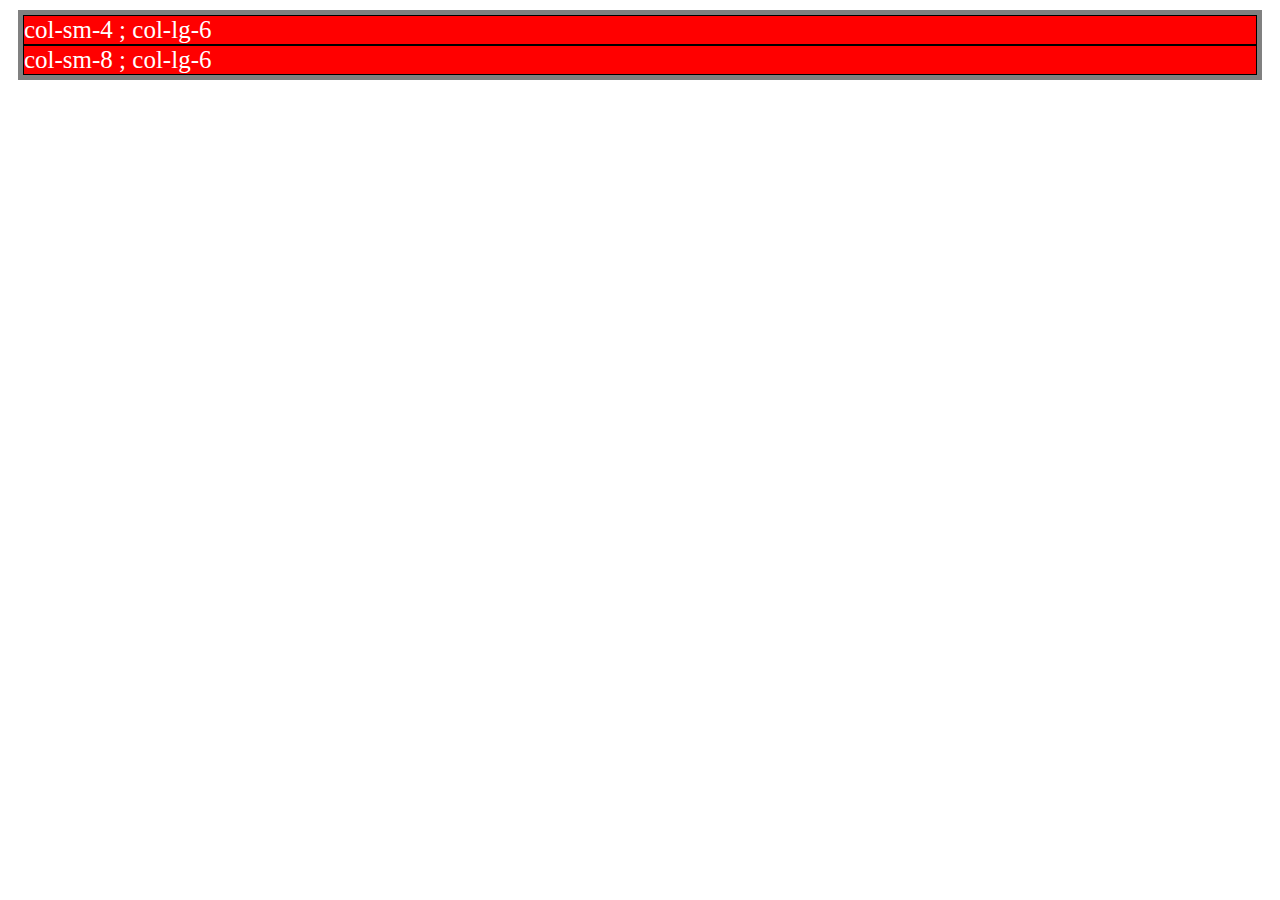
<file: bootstrap-portfolio/breakpoints/index.html>
<!DOCTYPE html>
<html lang="en">
<head>
    <meta charset="UTF-8">
    <meta http-equiv="X-UA-Compatible" content="IE=edge">
    <meta name="viewport" content="width=device-width, initial-scale=1.0">
    <link href="https://cdn.jsdelivr.net/npm/bootstrap@5.3.0-alpha1/dist/css/bootstrap.min.css" rel="stylesheet" integrity="sha384-GLhlTQ8iRABdZLl6O3oVMWSktQOp6b7In1Zl3/Jr59b6EGGoI1aFkw7cmDA6j6gD" crossorigin="anonymous">
    <script src="https://cdn.jsdelivr.net/npm/bootstrap@5.3.0-alpha1/dist/js/bootstrap.bundle.min.js" integrity="sha384-w76AqPfDkMBDXo30jS1Sgez6pr3x5MlQ1ZAGC+nuZB+EYdgRZgiwxhTBTkF7CXvN" crossorigin="anonymous"></script>
    <link rel="stylesheet" href="style.css">
    <title>Document</title>
</head>
<body>
    <div class="container text-center">
        <div class="row">
            <div class="col-sm-4 col-lg-6 columna">
                col-sm-4 ; col-lg-6
            </div>
            <div class="col-sm-8 col-lg-6 columna">
                col-sm-8 ; col-lg-6
            </div>
        </div>
    </div>
</body>
</html>
</file>
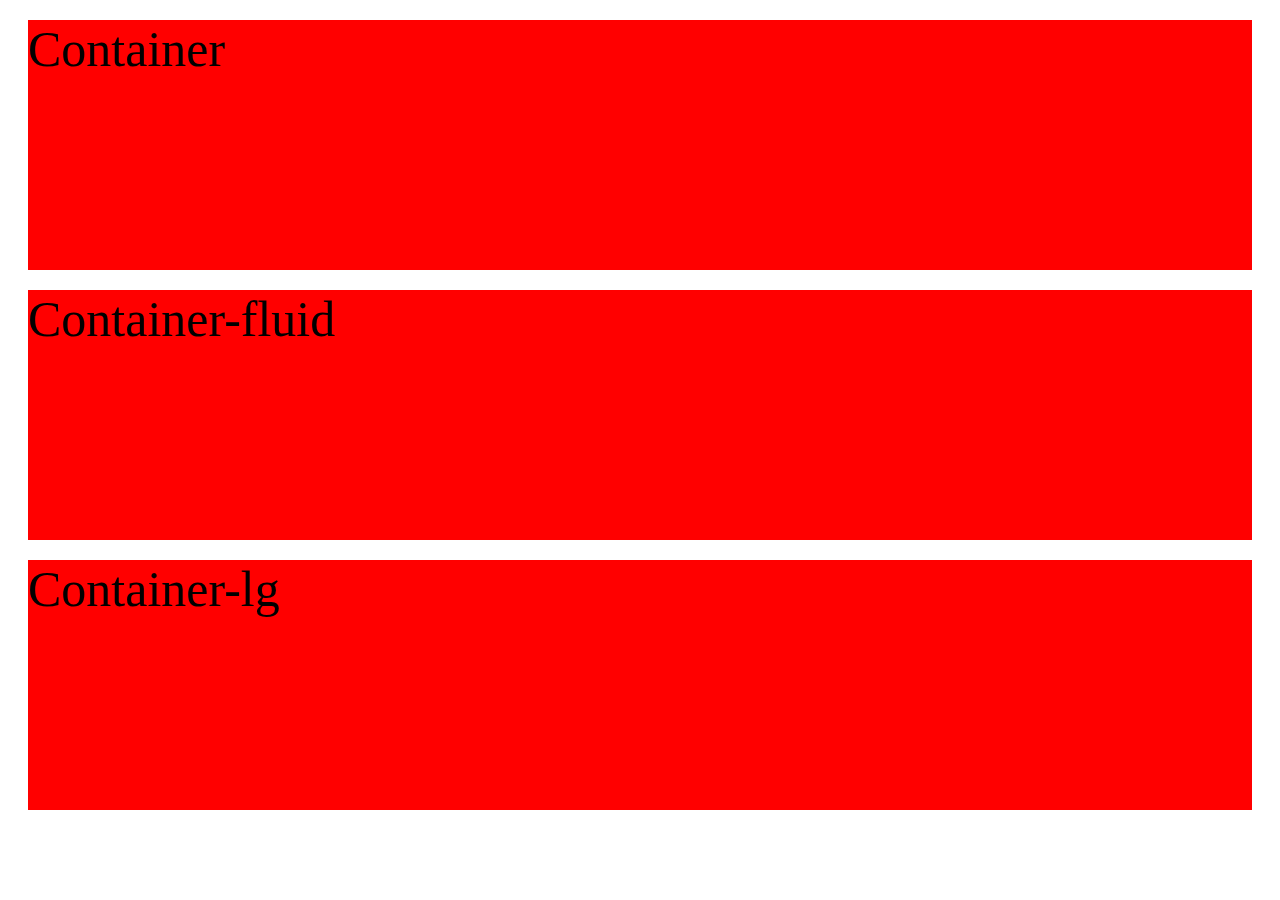
<file: bootstrap-portfolio/container-styles/index.html>
<!DOCTYPE html>
<html lang="en">
<head>
    <meta charset="UTF-8">
    <meta http-equiv="X-UA-Compatible" content="IE=edge">
    <meta name="viewport" content="width=device-width, initial-scale=1.0">
    <link href="https://cdn.jsdelivr.net/npm/bootstrap@5.3.0-alpha1/dist/css/bootstrap.min.css" rel="stylesheet" integrity="sha384-GLhlTQ8iRABdZLl6O3oVMWSktQOp6b7In1Zl3/Jr59b6EGGoI1aFkw7cmDA6j6gD" crossorigin="anonymous">
    <script src="https://cdn.jsdelivr.net/npm/bootstrap@5.3.0-alpha1/dist/js/bootstrap.bundle.min.js" integrity="sha384-w76AqPfDkMBDXo30jS1Sgez6pr3x5MlQ1ZAGC+nuZB+EYdgRZgiwxhTBTkF7CXvN" crossorigin="anonymous"></script>
    <link rel="stylesheet" href="style.css">
    <title>Container</title>
</head>
<body>
    <div class="container">
        Container
    </div> 
    <div class="container-fluid">
        Container-fluid
    </div> 
    <div class="container-lg">
        Container-lg
    </div>  
</body>
</html>
</file>
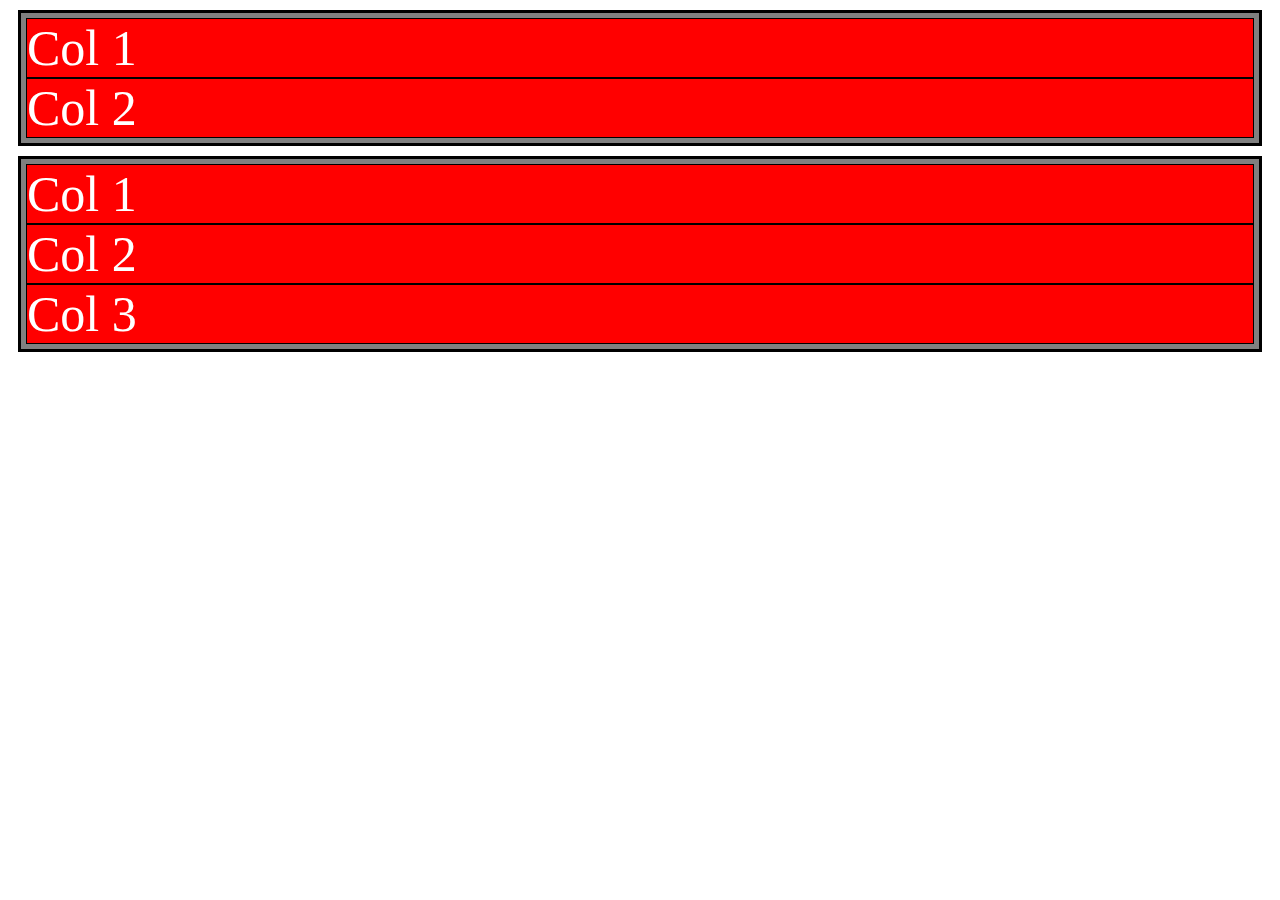
<file: bootstrap-portfolio/grid-styles/index.html>
<!DOCTYPE html>
<html lang="en">
<head>
    <meta charset="UTF-8">
    <meta http-equiv="X-UA-Compatible" content="IE=edge">
    <meta name="viewport" content="width=device-width, initial-scale=1.0">
    <link href="https://cdn.jsdelivr.net/npm/bootstrap@5.3.0-alpha1/dist/css/bootstrap.min.css" rel="stylesheet" integrity="sha384-GLhlTQ8iRABdZLl6O3oVMWSktQOp6b7In1Zl3/Jr59b6EGGoI1aFkw7cmDA6j6gD" crossorigin="anonymous">
    <script src="https://cdn.jsdelivr.net/npm/bootstrap@5.3.0-alpha1/dist/js/bootstrap.bundle.min.js" integrity="sha384-w76AqPfDkMBDXo30jS1Sgez6pr3x5MlQ1ZAGC+nuZB+EYdgRZgiwxhTBTkF7CXvN" crossorigin="anonymous"></script>
    <link rel="stylesheet" href="style.css">
    <title>Grid</title>
</head>
<body>
    <div class="container text-center">
        <div class="row">
            <div class="col">
                Col 1
            </div>
            <div class="col">
                Col 2
            </div>
        </div>
        <div class="row">
            <div class="col">
                Col 1
            </div>
            <div class="col">
                Col 2
            </div>
            <div class="col">
                Col 3
            </div>
        </div>
    </div>
</body>
</html>
</file>
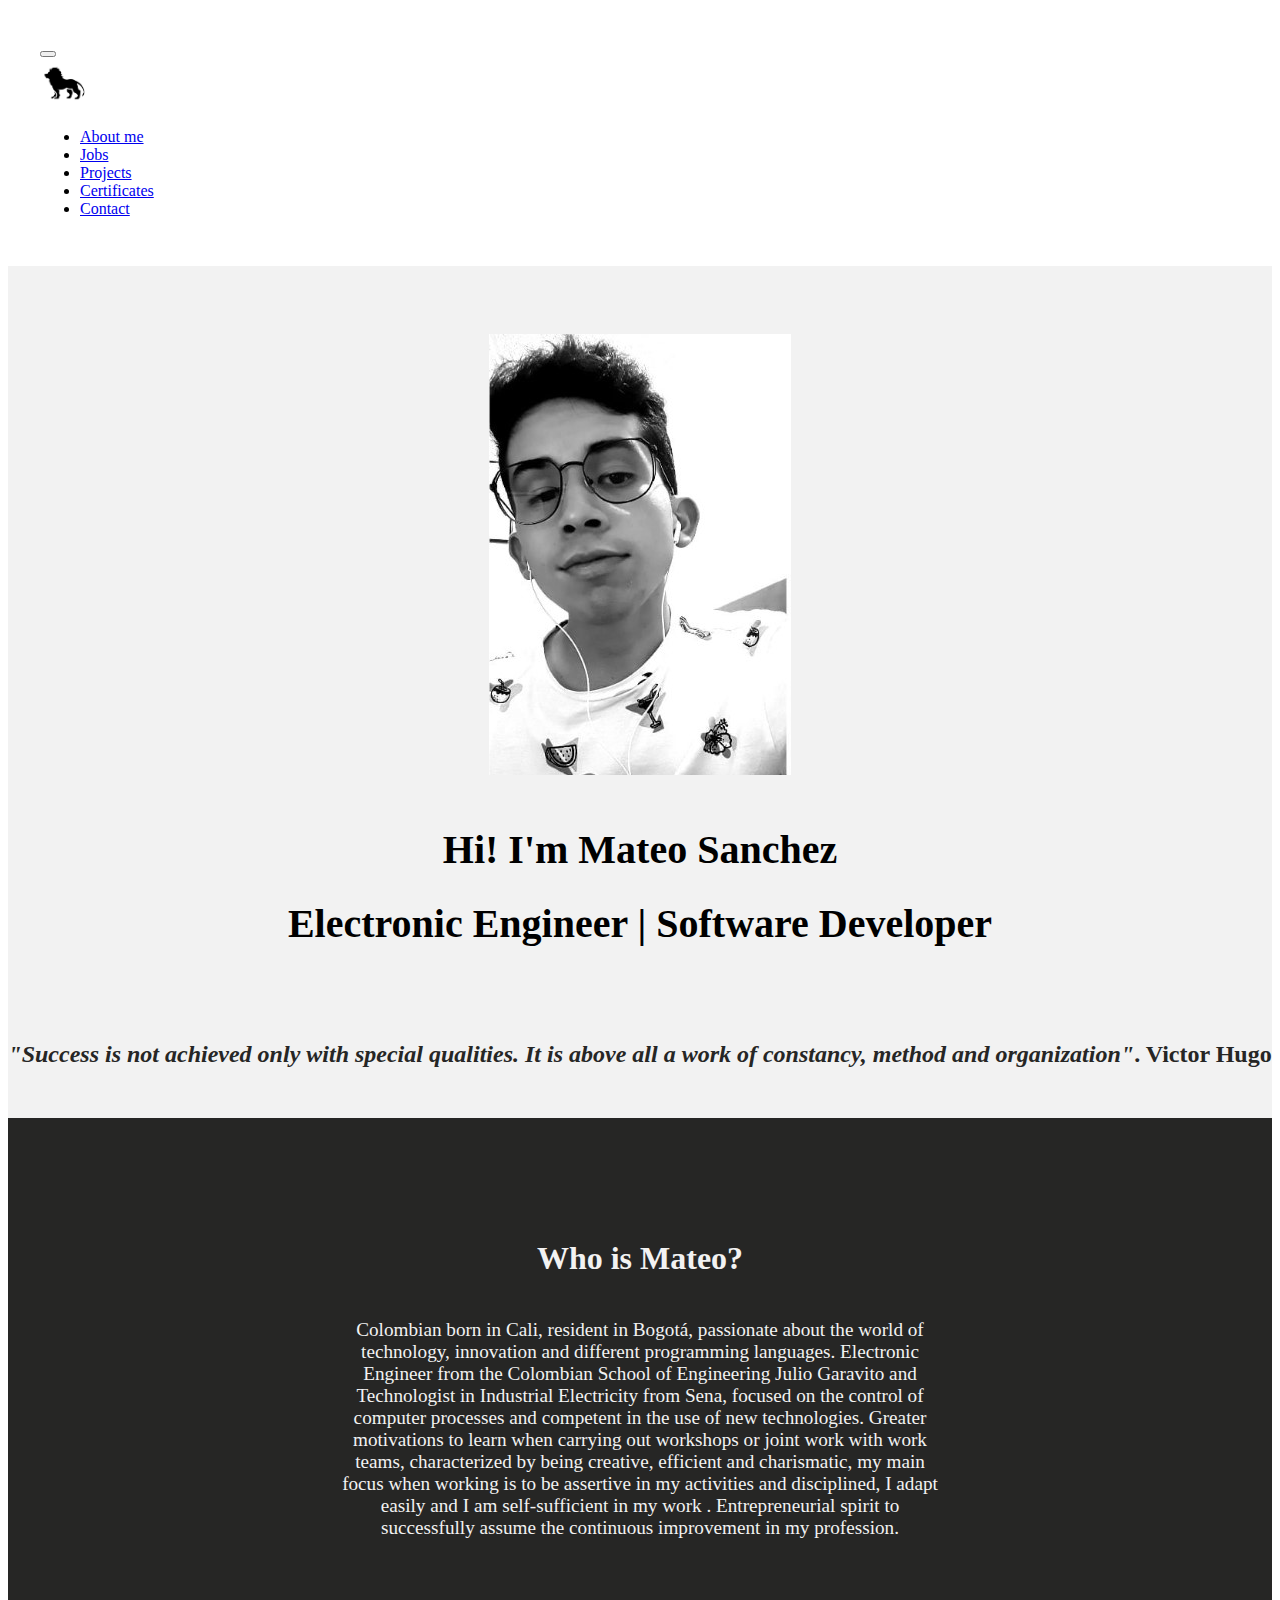
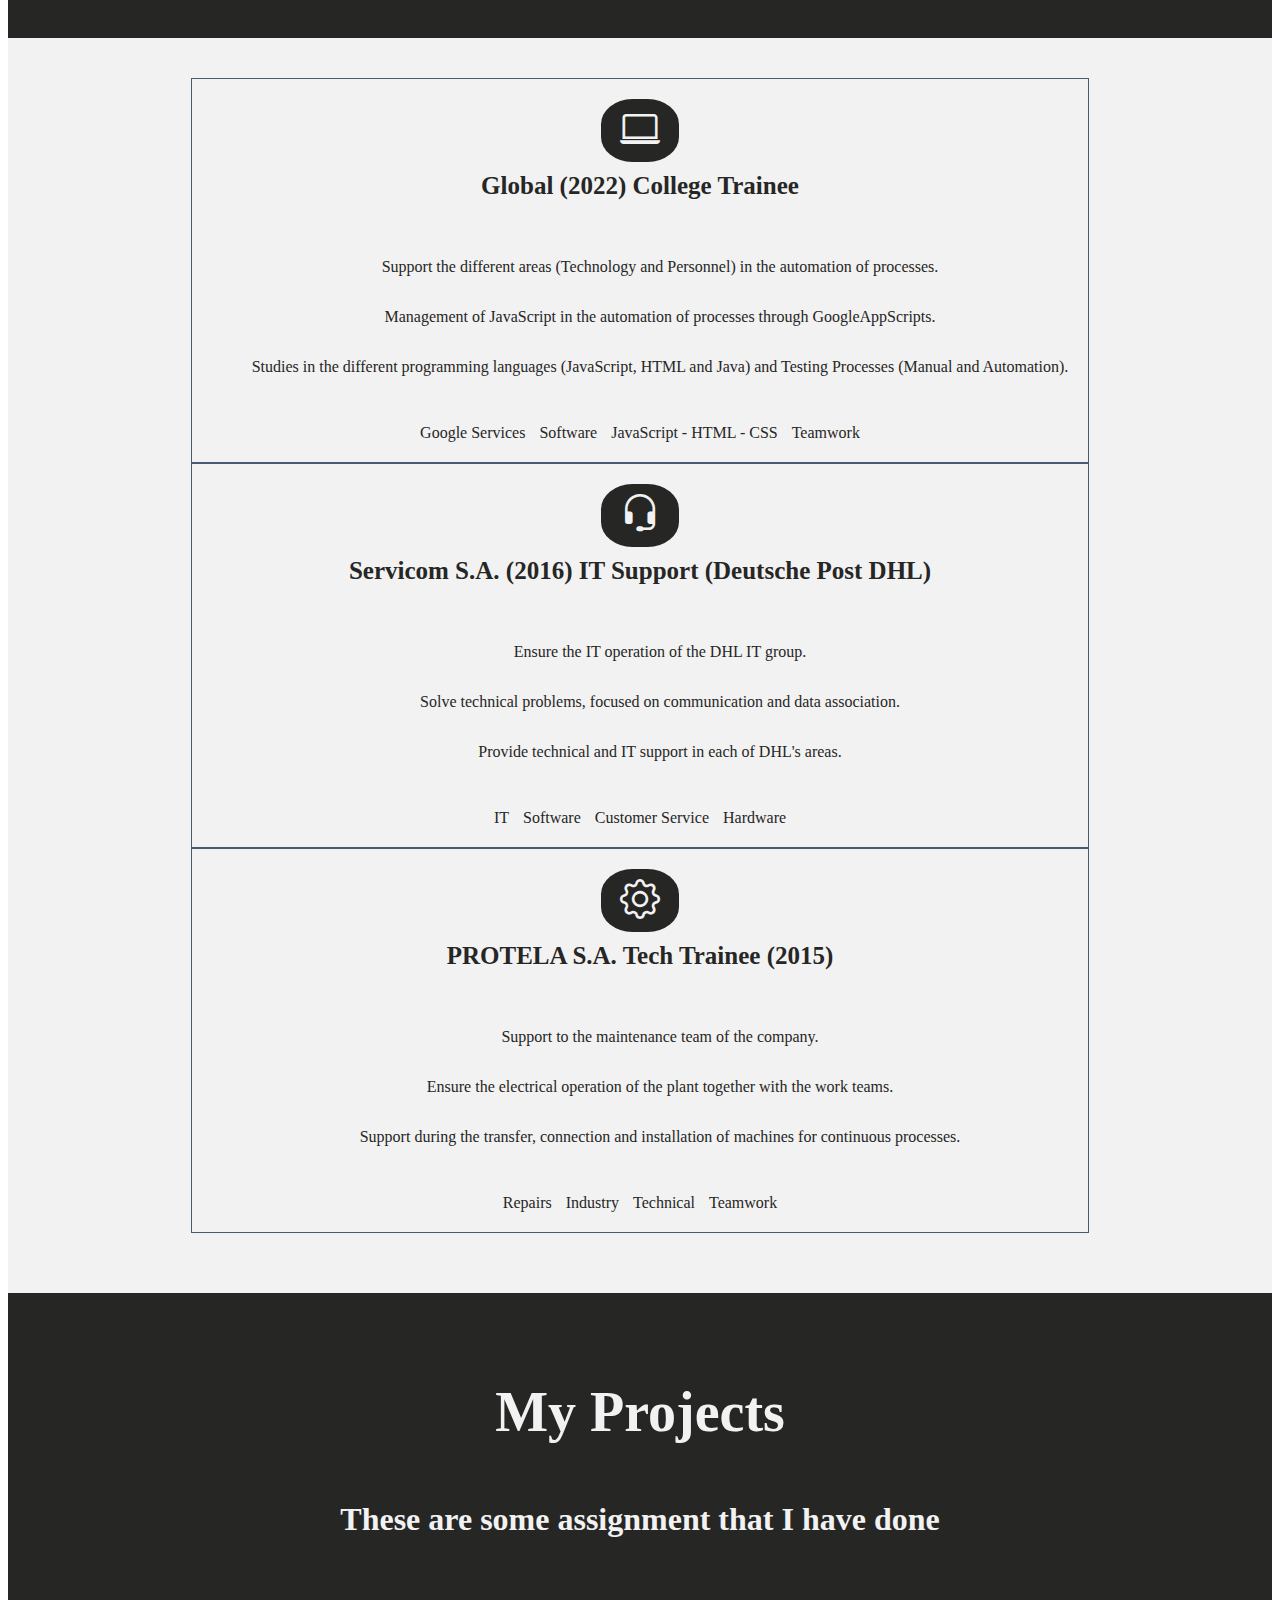
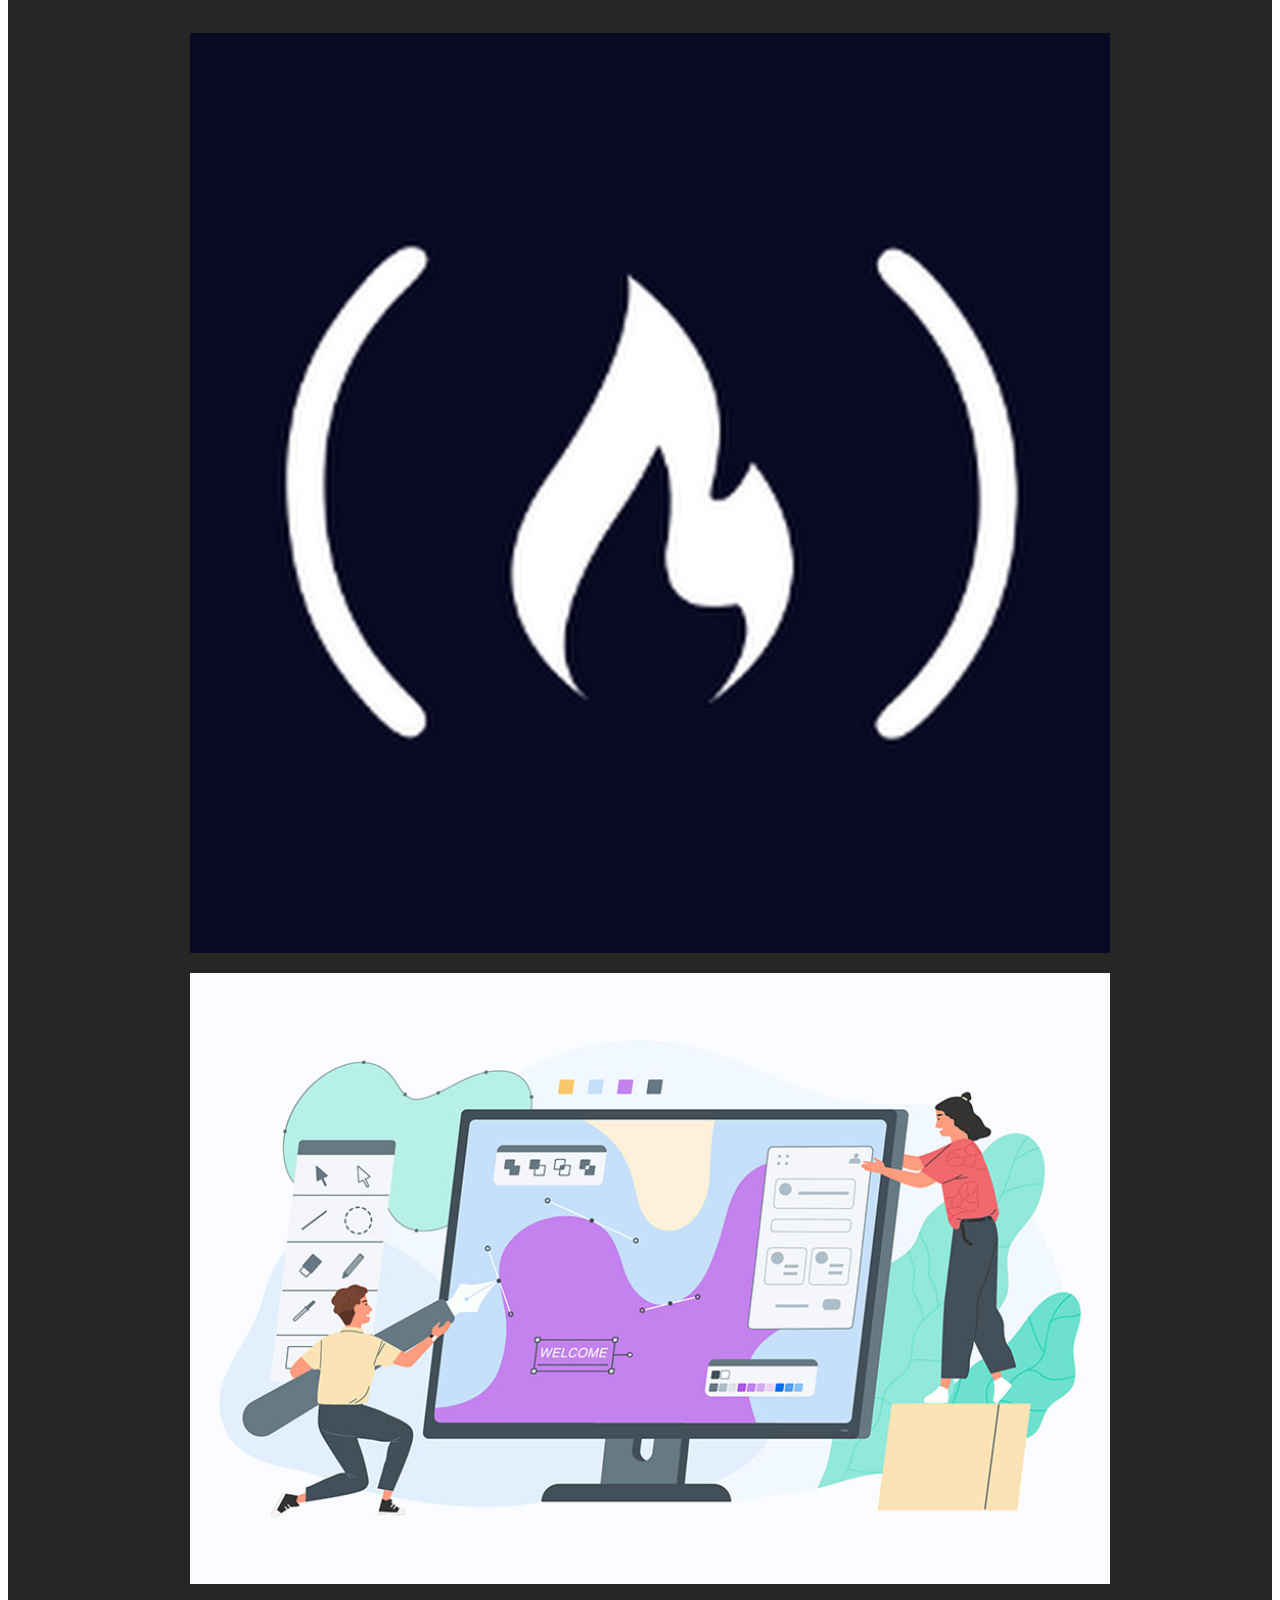
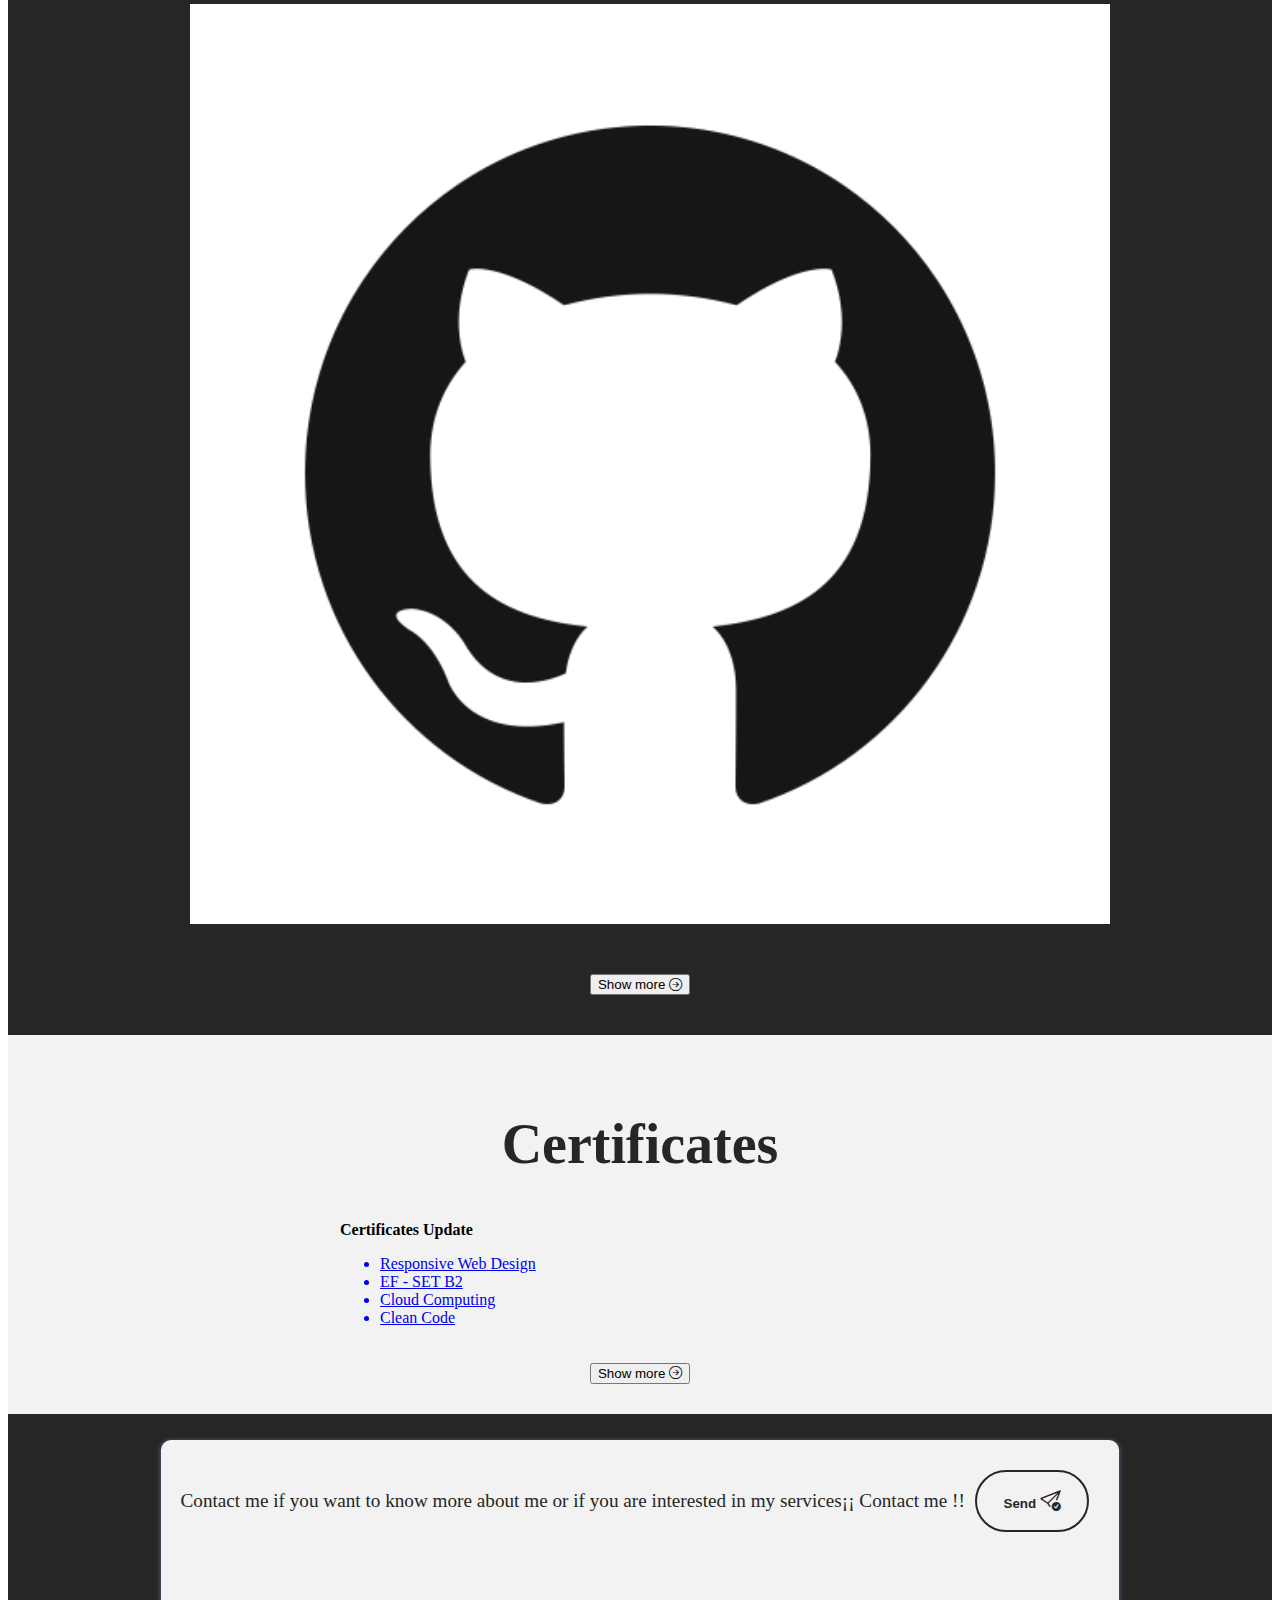
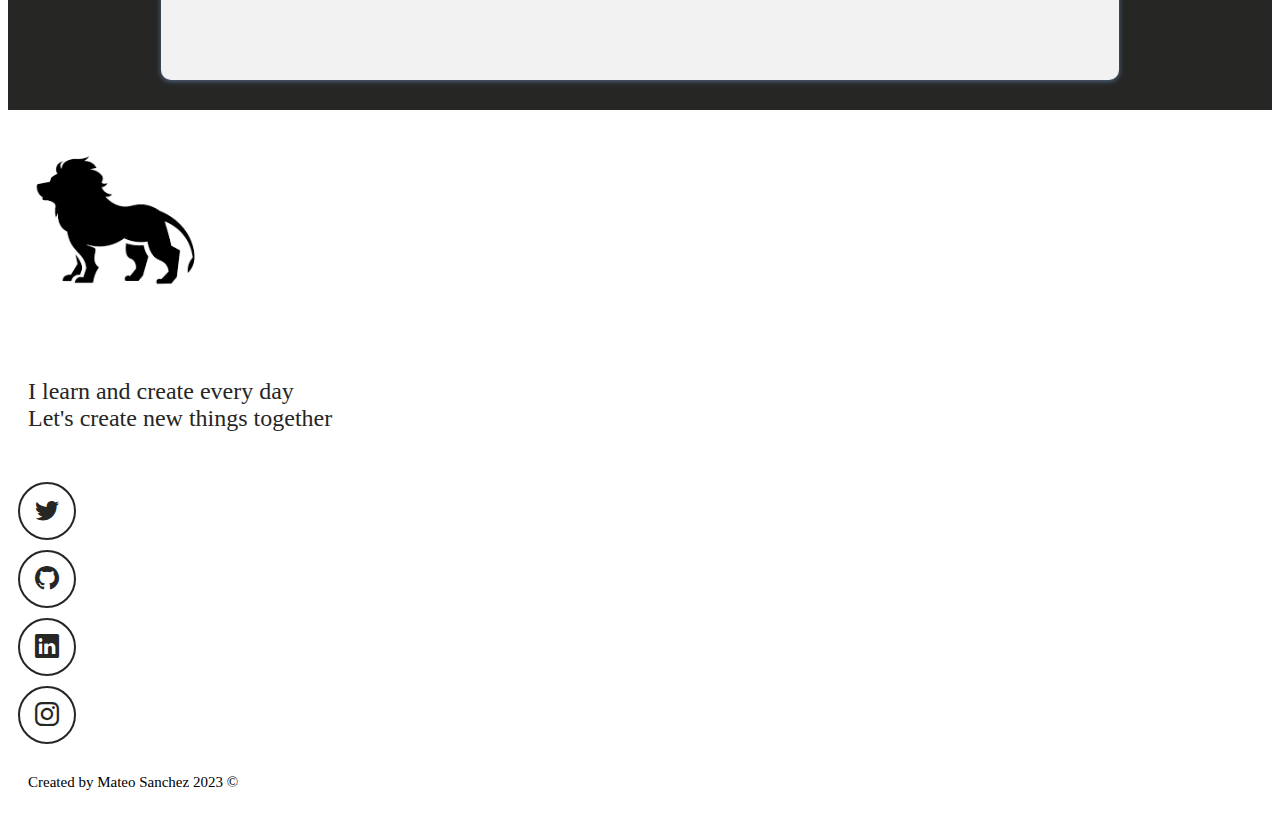
<file: bootstrap-portfolio/portfolio/index.html>
<!DOCTYPE html>
<html lang="en">
<head>
    <meta charset="UTF-8">
    <meta name="author" content="Mateo Sanchez Cruz">
    <meta name="description" content="website portfolio Mateo">
    <meta name="keywords" content="HTML, CSS, JavaScript, React, Bootstrap">
    <meta name="viewport" content="width=device-width, initial-scale=1.0">
    <meta http-equiv="X-UA-Compatible" content="IE=edge">    
    <link href="https://cdn.jsdelivr.net/npm/bootstrap@5.3.0-alpha1/dist/css/bootstrap.min.css" rel="stylesheet" integrity="sha384-GLhlTQ8iRABdZLl6O3oVMWSktQOp6b7In1Zl3/Jr59b6EGGoI1aFkw7cmDA6j6gD" crossorigin="anonymous">
    <link rel="stylesheet" href="https://cdn.jsdelivr.net/npm/bootstrap-icons@1.10.3/font/bootstrap-icons.css">
    <link rel="stylesheet" href="style.css">
    <title>Profile Mateo Sanchez</title>
    <link rel="icon" type="image/x-icon" href="images/lion-icon.png">
</head>
<body>
    <nav class="navbar navbar-expand-md navbar-light">
        <div class="container-fluid">
          <button class="navbar-toggler" type="button" data-bs-toggle="collapse" data-bs-target="#navbar-toggler" aria-controls="navbarTogglerDemo01" aria-expanded="false" aria-label="Toggle navigation">
            <span class="navbar-toggler-icon"></span>
          </button>
          <div class="collapse navbar-collapse" id="navbar-toggler">
            <a class="navbar-brand" href="#">
                <img src="images/lion-icon.png" width="50" alt="logo">
            </a>
            <ul class="navbar-nav d-flex justify-content-center align-items-center">
              <li class="nav-item">
                <a class="nav-link active" aria-current="page" href="#about-me">About me</a>
              </li>
              <li class="nav-item">
                <a class="nav-link" href="#skill">Jobs</a>
              </li>
              <li class="nav-item">
                <a class="nav-link" href="#projects">Projects</a>
              </li>
              <li class="nav-item">
                <a class="nav-link" href="#certificate">Certificates</a>
              </li>
              <li class="nav-item">
                <a class="nav-link" href="#contact">Contact</a>
              </li>
            </ul>
          </div>
        </div>
    </nav>
    <section class="hero align-items-stretch"> 
        <div class="hero-principal d-flex flex-column justify-content-center align-items-center">
            <img class="hero-image" src="images/photo.jpg" alt="photo">
            <h1>Hi! I'm Mateo Sanchez</h1>
            <h1>Electronic Engineer | Software Developer</h1>
        </div>
        <div class="hero-add">
            <h2><em>"Success is not achieved only with special qualities. It is above all a work of constancy, method and organization"</em>. Victor Hugo</h2>
        </div>
    </section>
    <section id="about-me" class="about-me dark-section">
        <div class="container-me">
            <h2 class="section-title">Who is Mateo?</h2>
            <p class="section-text">Colombian born in Cali, resident in Bogotá, passionate about the world of technology, innovation and different programming languages. Electronic Engineer from the Colombian School of Engineering Julio Garavito and Technologist in Industrial Electricity from Sena, focused on the control of computer processes and competent in the use of new technologies.
                Greater motivations to learn when carrying out workshops or joint work with work teams, characterized by being creative, efficient and charismatic, my main focus when working is to be assertive in my activities and disciplined, I adapt easily and I am self-sufficient in my work .
                Entrepreneurial spirit to successfully assume the continuous improvement in my profession.</p>
        </div>
    </section>
    <section id="skill" class="skill light-section">
        <div class="container text-center">
            <div class="row">
                <div class="column col-12 col-md-4">
                    <i class="bi bi-laptop"></i>
                    <p class="skill-tittle">Global (2022) College Trainee</p>
                    <p>
                        <ul>Support the different areas (Technology and Personnel) in the automation of processes.</ul>
                        <ul>Management of JavaScript in the automation of processes through GoogleAppScripts.</ul>
                        <ul>Studies in the different programming languages (JavaScript, HTML and Java) and Testing Processes (Manual and Automation).</ul>
                    </p>
                    <div class="badged-container">
                        <span class="badge text-bg-success">Google Services</span>
                        <span class="badge text-bg-success">Software</span>
                        <span class="badge text-bg-success">JavaScript - HTML - CSS</span>
                        <span class="badge text-bg-success">Teamwork</span>
                    </div>
                </div>
                <div class="column col-12 col-md-4">
                    <i class="bi bi-headset"></i>
                    <p class="skill-tittle">Servicom S.A. (2016) IT Support (Deutsche Post DHL)</p>
                    <p>
                        <ul>Ensure the IT operation of the DHL IT group.</ul>
                        <ul>Solve technical problems, focused on communication and data association.</ul>
                        <ul>Provide technical and IT support in each of DHL's areas.</ul>
                    </p>
                    <div class="badged-container">
                        <span class="badge text-bg-success">IT</span>
                        <span class="badge text-bg-success">Software</span>
                        <span class="badge text-bg-success">Customer Service</span>
                        <span class="badge text-bg-success">Hardware</span>
                    </div>
                </div>
                <div class="column col-12 col-md-4">
                    <i class="bi bi-gear"></i>
                    <p class="skill-tittle">PROTELA S.A. Tech Trainee (2015)</p>
                    <p>                         
                        <ul>Support to the maintenance team of the company.</ul>
                        <ul>Ensure the electrical operation of the plant together with the work teams.</ul>
                        <ul>Support during the transfer, connection and installation of machines for continuous processes.</ul>                        
                    </p>
                    <div class="badged-container">
                        <span class="badge text-bg-success">Repairs</span>
                        <span class="badge text-bg-success">Industry</span>
                        <span class="badge text-bg-success">Technical </span>
                        <span class="badge text-bg-success">Teamwork</span>
                    </div>
                </div>
            </div>
        </div>
    </section>
    <section id="projects" class="projects light-section d-flex flex-column">
        <h2 class="projects-title">My Projects</h2>
        <h3 class="title-description">These are some assignment that I have done</h3>
        <div class="container text-center projects-container">
            <div class="row">
                <div class="col-12 col-md-6 col-lg-4">
                    <div class="project">
                        <img src="images/freeCodeCamp.jpg" alt="proyecto-1">
                        <div class="overlay">
                            <p>Web Design Certification</p>
                            <div class="icons-container">
                                <a href="https://github.com/Maatew/Web-Design" target="_blank" rel="noopener noreferrer">
                                    <i class="bi bi-github"></i>
                                </a>
                                <a href="" target="_blank" rel="noopener noreferrer">
                                    <i class="bi bi-laptop"></i>
                                </a>                                
                            </div>
                        </div>
                    </div>
                </div>
                <div class="col-12 col-md-6 col-lg-4">
                    <div class="project">
                        <img src="images/webdesign.jpg" alt="proyecto-1">
                        <div class="overlay">
                            <p>Basic Web Design</p>
                            <div class="icons-container">
                                <a href="https://github.com/Maatew/Basic-Web-Design" target="_blank" rel="noopener noreferrer">
                                    <i class="bi bi-github"></i>
                                </a>
                                <a href="" target="_blank" rel="noopener noreferrer">
                                    <i class="bi bi-laptop"></i>
                                </a>                                
                            </div>
                        </div>
                    </div>
                </div>
                <div class="col-12 col-md-6 col-lg-4">
                    <div class="project">
                        <img src="images/GitHub.png" alt="proyecto-1">
                        <div class="overlay">
                            <p>GitHub Profile</p>
                            <div class="icons-container">
                                <a href="https://github.com/Maatew/Maatew" target="_blank" rel="noopener noreferrer">
                                    <i class="bi bi-github"></i>
                                </a>
                                <a href="https://github.com/" target="_blank" rel="noopener noreferrer">
                                    <i class="bi bi-laptop"></i>
                                </a>                                
                            </div>
                        </div>
                    </div>
                </div>             
            </div>
        </div>
        <a href="https://github.com/Maatew" target="_blank" rel="noopener noreferrer">
            <button type="button" class="btn btn-light">Show more <i class="bi bi-arrow-right-circle"></i></button>
        </a>        
    </section>
    <section id="certificate" class="certificate justify-content-start">
        <h2 class="certificate-title">Certificates</h2>
        <div class="card">
            <div class="card-header">
              Certificates Update
            </div>
            <ul class="list-group list-group-flush">
                <a href="https://www.freecodecamp.org/certification/fccb2f05741-3d38-46fc-9f68-733603997ece/responsive-web-design" target="_blank" rel="noopener noreferrer">
                    <li class="list-group-item">Responsive Web Design</li>
                </a>   
                <a href="https://www.efset.org/cert/ktNan4" target="_blank" rel="noopener noreferrer">
                    <li class="list-group-item">EF - SET B2</li>
                </a> 
                <a href="https://drive.google.com/file/d/1SLDqpKv9YYkdyzRj4UJ2GtVjIPVycxZ3/view" target="_blank" rel="noopener noreferrer">
                    <li class="list-group-item">Cloud Computing</li>
                </a>  
                <a href="https://drive.google.com/file/d/1pDcX75lm11ibc71Lqu38PkjjRn6bG_11/view" target="_blank" rel="noopener noreferrer">
                    <li class="list-group-item">Clean Code</li>
                </a> 
                         
            </ul>
        </div>
        <a href="https://github.com/" target="_blank" rel="noopener noreferrer">
            <button type="button" class="btn btn-dark">Show more <i class="bi bi-arrow-right-circle"></i></button>
        </a>  
    </section>
    <section id="contact" class="contact" >
        <div class="container text-center rectangle d-flex justify-content-evenly">
            <div class="row">
                <div class="col-12 col-md-4 contact-title">
                    Contact me if you want to know more about me or if you are interested in my services
                </div>
                <div class="col-12 col-md-4 contact-description">
                    ¡¡ Contact me !! 
                </div>
                <div class="col-12 col-md-4">
                    <a href="mailto:mateosa97@hotmail.com">
                        <button type="button">
                            Send
                            <i class="bi bi-send-check"></i>
                        </button>
                    </a>
                </div>
            </div>
        </div>
    </section>
    <footer class="footer-section d-flex flex-column align-items-center justify-content-center">
        <img class="footer-icon" src="images/lion-icon.png" alt="footer-icon">
        <p class="footer-text text-center">I learn and create every day
            <br>Let's create new things together</p>
        <div class="icons-social-networks d-flex flex-wrap align-items-center justify-content-center">
            <a href="https://twitter.com/_lagunamental" target="_blank" rel="noopener noreferrer">
                <i class="bi bi-twitter"></i>                
            </a>
            <a href="https://github.com/Maatew" target="_blank" rel="noopener noreferrer">
                <i class="bi bi-github"></i>               
            </a>
            <a href="https://www.linkedin.com/in/mateo-sanchez-656a65258/" target="_blank" rel="noopener noreferrer">
                <i class="bi bi-linkedin"></i>               
            </a>
            <a href="https://www.instagram.com/maaaatew/" target="_blank" rel="noopener noreferrer">
                <i class="bi bi-instagram"></i>              
            </a>
        </div>
        <div class="copyright">Created by Mateo Sanchez 2023 &#169;</div>
    </footer>
    <script src="https://cdn.jsdelivr.net/npm/bootstrap@5.3.0-alpha1/dist/js/bootstrap.bundle.min.js" integrity="sha384-w76AqPfDkMBDXo30jS1Sgez6pr3x5MlQ1ZAGC+nuZB+EYdgRZgiwxhTBTkF7CXvN" crossorigin="anonymous"></script>
</body>
</html>
</file>
<file: bootstrap-portfolio/breakpoints/style.css>
.columna{
    color: white;
    font-size: 25px;
    background-color: red;
    border: 1px solid black;
}

.row{
    background-color: grey;
    border: 2px solig black;
    padding: 5px;
    margin: 10px;
}
</file>
<file: bootstrap-portfolio/container-styles/style.css>
div{
    height: 250px;
    background-color: red;
    color: black;
    font-size: 50px;
    margin: 20px;
}
</file>
<file: bootstrap-portfolio/grid-styles/style.css>
.row{
    background-color: grey;
    border: 3px solid black;
    padding: 5px;
    margin: 10px;
}

.col{
    background-color: red;
    color: white;
    font-size: 50px;
    border: 1px solid black;
}
</file>
<file: bootstrap-portfolio/portfolio/style.css>
section{
    display: flex;
    flex-direction: column;
    align-items: center;
    justify-content: center;
}

p{
    font-family: 'Playfair Display', serif;
}

.navbar{
    padding: 2rem;
    background-color: white;
}

.navbar-collapse{
    align-items: center;
    justify-content: space-between;
}

.hero{
    background-color: #F2F2F2;
    min-height: 450px;
    text-align: center;
}

.hero-principal{
    padding: 3rem;
}

h1{
    font-size: 2.5rem;
    font-family: 'Playfair Display', serif;
}

.hero-principal h2 {
    font-size: 1.5rem;
    color: #262625;
    font-family: 'Playfair Display', serif;
}

.hero-image{
    margin: 20px;
}

.hero-add h2{
    font-size: 1.5rem;
    color: #262625;
    font-family: 'Playfair Display', serif;
    margin-bottom: 50px;
}

.dark-section{
    background-color: #262625;
    color: #F2F2F2;
}

.about-me{
    height: 500px;
    padding: 10px;
}

.about-me .container-me{
    max-width: 600px;
    text-align: center;
}

.section-title{
    font-size: 2rem;
    padding: 15px 0;
    font-family: 'Playfair Display', serif;
}

.section-text{
    font-size: 1.2rem;
    font-family: 'Playfair Display', serif;
}

.skill{
    padding: 40px 40px 60px 40px;
}

.skill i{
    font-size: 2.5rem;
    color: #F2F2F2;
    background-color: #262625;
    border-radius: 40%;
    padding: 8px 19px;
}

.skill-tittle{
    font-size: 25px;
    font-weight: bold;
    margin: 10px 0;
}

.skill .column{
    padding: 20px;
    border: 1px solid #495B73;
    display: flex;
    flex-direction: column;
    align-items: center;
    justify-content: space-evenly;
    transition: all 0.2s ease-in;
}

.skill .column:hover{
    color: #F2F2F2;
    background-color: #495B73;
}

.badges-container{
    font-size: 20px;
    font-weight: bold;
    margin: 10px 0;
}

.badge{
    margin: 5px;
}

.light-section{
    color: #262625;
    background-color:  #F2F2F2;
}

.projects{
    padding: 40px;
    background-color: #262625;
}

.projects-title{
    font-size: 3.5rem;
    color: #F2F2F2;
    font-family: 'Playfair Display', serif;
    margin-bottom: 25px;
}

.title-description{
    font-size: 2rem;
    color: #F2F2F2;
    font-family: 'Playfair Display', serif;
    margin-bottom: 25px;
}

.projects img{
    height: 100%;
    width: 100%;
    padding: 10px;
    border-radius: 10px;
    display: block;
    transition: all 0.2s ease;
}

.projects-container{
    padding-top: 60px;
    margin-bottom: 40px;
}

.overlay{
    transition: all 0.2s ease;
    opacity: 0;
    position: absolute;
    top: 50%;
    left: 50%;
    transform: translate(-50%, -50%);
    text-align: center;
}

.overlay p{
    font-size: 25px;
    font-weight: bold;
    margin-bottom: 0;
    color: #F2F2F2;
}

.project{
    position: relative;
}

.project:hover img{
    opacity: 0.2;
}

.project:hover .overlay{
    opacity: 1;
}

.overlay .icons-container{
    display: felx;
}

.overlay i{
    color: #F2F2F2;
    font-size: 60px;
    margin: 10px;
}

.btn-dark .btn-light{
    font-size: 1.1rem;
    margin: 20px;
}

.certificate{
    min-width: 500px;
    padding: 30px;
    background-color: #F2F2F2;
}

.certificate-title{
    font-size: 3.5rem;
    color: #262625;
    font-family: 'Playfair Display', serif;
    margin-bottom: 25px;
}

.certificate .card{
    width: 80%;
    max-width: 600px;
    margin: 20px;
}

.certificate .card-header{
    font-weight: bold;
}

.contact{
    min-width: 500px;
    padding: 30px;
    background-color: #262625;
}

.contact .container{
    max-width: 1000px;
    min-height: 200px;
    padding: 20px;
}

.contact .rectangle{
    margin-top: -0.2rem;
    background-color: #F2F2F2;
    border-radius: 10px;
    box-shadow: 0px 1px 4px 1px #495B73;
}

.contact .row{
    width: 100%;
    display: flex;
    align-items: center;
}

.contact .contact-description {
    color: #262625;
    font-size: 1.2rem;
}

.contact .contact-title {
    color: #262625;
    font-size: 1.2rem;
}

.contact button{
    color: #262625;
    font-weight: bold;
    background-color: transparent;
    border: 2px solid #262625;
    padding: 1.25em 2em;
    margin: 10px;
    border-radius: 100px;
    transition: all 0.2s ease-in-out;
}

.contact button:hover{
    background-color: #495B73;
    color: #262625;
}

.contact button i{
    color: #262625;
    font-size: 1.3rem;
    transition: all 0.2s ease-in-out;
}

.contact button:hover i{
    color: #262625;
}

footer{
    min-height: 500px;
}

.footer-icon{
    height: 200px;
    width: 200px;
    margin: 10px;
}

.footer-text{
    font-size: 1.5rem;
    padding: 20px;
    margin-bottom: 30px;
    font-family: 'Playfair Display', serif;
    color: #262625;
}

.icons-social-networks a{
    width: 50px;
    height: 50px;
    display: flex;
    align-items: center;
    justify-content: center;
    padding: 2px;
    margin: 10px;
    border: 2px solid #262625;
    border-radius: 50%;
    transition: all 0.2s ease-in;
}

.icons-social-networks i{
    color: #262625;
    font-size: 1.5rem;
    transition: all 0.2s ease-in;
}

.icons-social-networks a:hover{
    background-color: #495B73;
    border: #495B73;
}

.icons-social-networks a:hover i{
    color: #F2F2F2;
}

.copyright{
    font-size: 15px;
    color: black;
    padding: 20px;
}


@media screen and (max-width: 767px){
    .navbar-brand{
        display: none;
    }
}

@media screen and (max-width: 400px){
    .overlay p{
        font-size: 18px;
    }

    .overlay i{
        font-size: 40px;
    }
}
</file>
